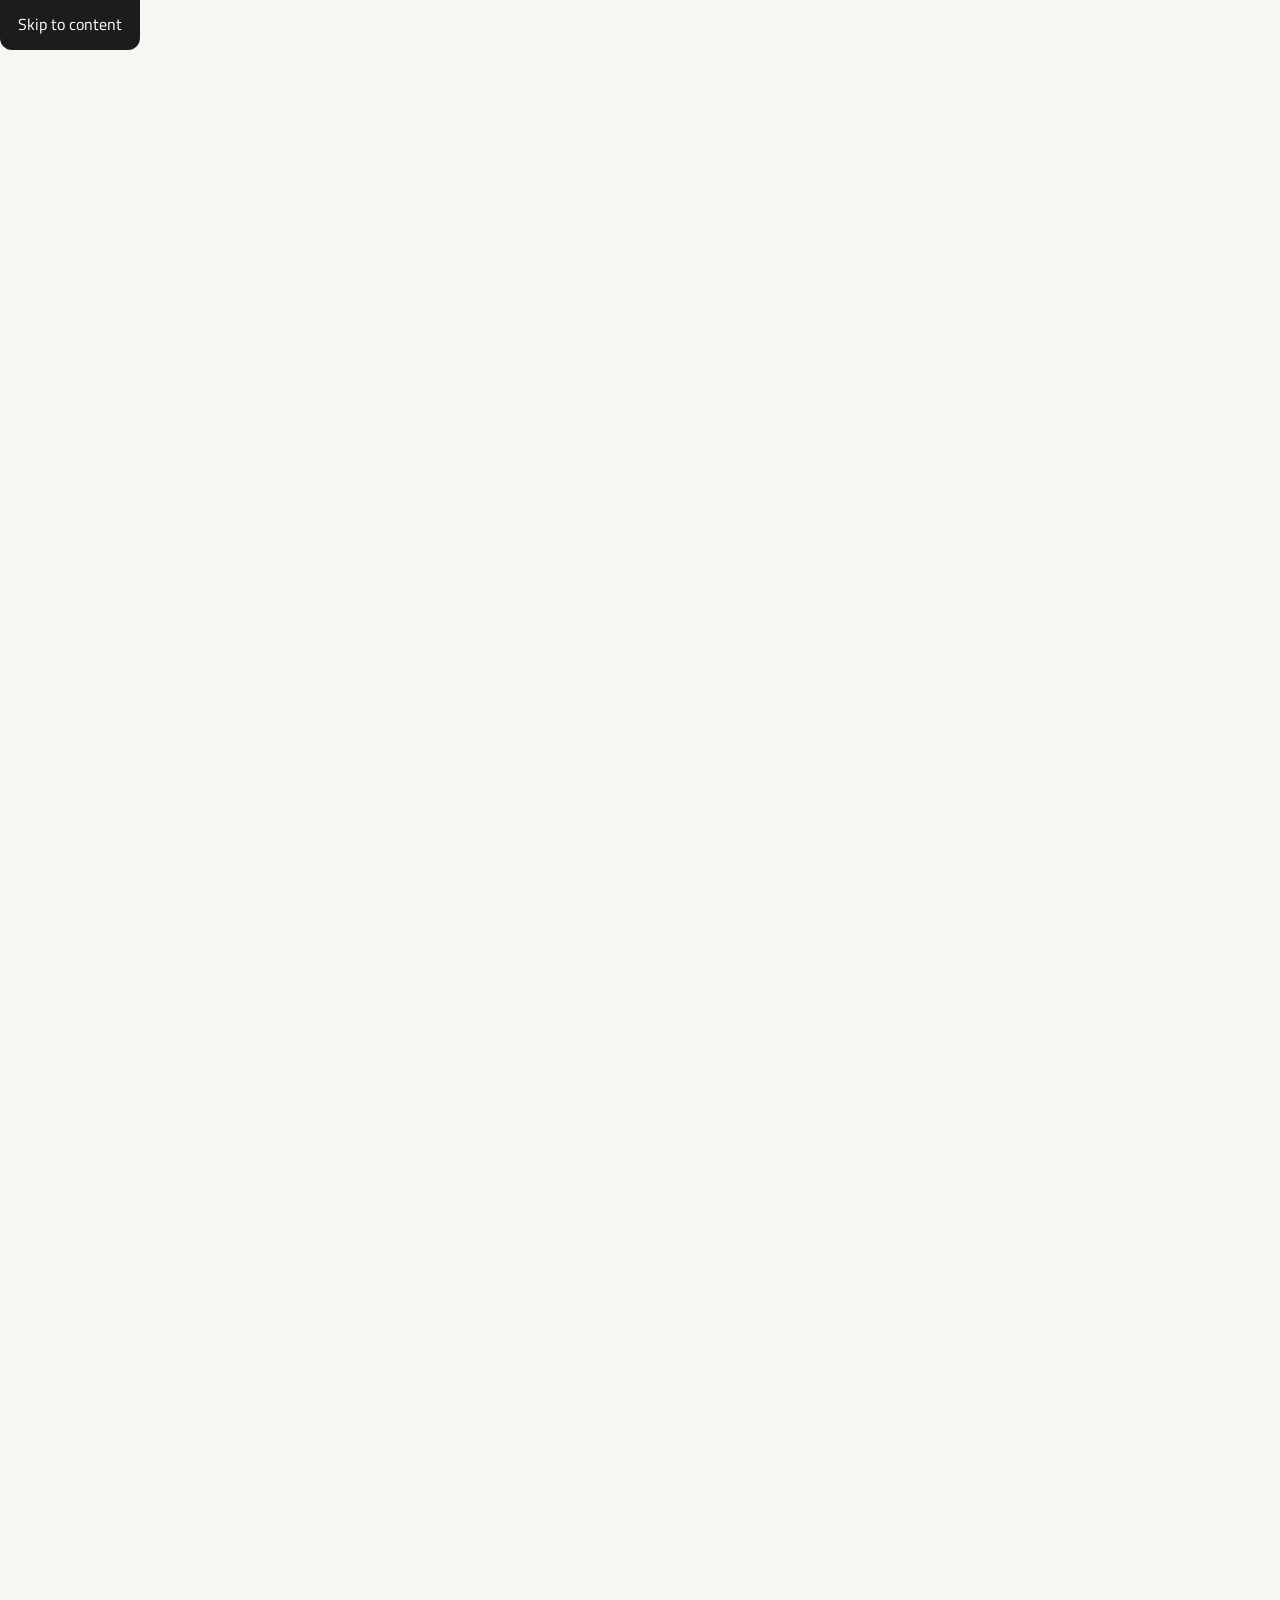
<file: index.html>
<!DOCTYPE html>
<html lang="ar" dir="rtl">
<head>
<meta charset="UTF-8">
<meta name="viewport" content="width=device-width, initial-scale=1.0">
<title>د. عبدالرحمن محب | عيادة أسنان فاخرة | Dr. Abdurahman Moheb</title>
<meta name="description" content="عيادة أسنان فاخرة للدكتور عبدالرحمن محب - تجميل وترميم وجراحة الفم - فرع الدقي  - خدمة طوارئ 24 ساعة">
<meta name="keywords" content="Dentist Egypt, Cosmetic Dentist Egypt, Dental Clinic Egypt, Dentist Dokki, Dentist Bella, Dentist Kafr El Sheikh, Smile Design Egypt, Dental Implants Egypt, Emergency Dentist Egypt, 24 Hour Dental Clinic, Hollywood Smile Egypt, Root Canal Egypt">
<link rel="preconnect" href="https://fonts.googleapis.com">
<link href="https://fonts.googleapis.com/css2?family=Cairo:wght@300;400;600;700;900&family=IBM+Plex+Sans+Arabic:wght@300;400;600;700&family=Playfair+Display:ital,wght@0,400;0,600;0,700;1,400&family=Poppins:wght@300;400;500;600;700&display=swap" rel="stylesheet">
<link rel="stylesheet" href="assets/css/style.css">
<link rel="stylesheet" href="assets/css/responsive.css">
<link rel="stylesheet" href="assets/css/animations.css">
</head>
<body>
<a class="skip-link" href="#main-content">Skip to content</a>

<div id="loader">
  <div class="loader-logo"> Dr. Abdurahman Moheb </div>
  <div class="loader-tag" data-ar="رعاية تستحق الثقة" data-en="Care You Can Trust... Smile You Deserve.">رعاية تستحق الثقة</div>
</div>

<nav class="navbar" id="navbar">
  <a href="index.html" class="brand">Dr. Abdurahman <span>Moheb</span></a>
  <div class="nav-links">
    <a href="index.html" class="active" data-ar="الرئيسية" data-en="Home">الرئيسية</a>
    <a href="about.html" data-ar="عن الدكتور" data-en="About">عن الدكتور</a>
    <a href="services.html" data-ar="الخدمات" data-en="Services">الخدمات</a>
    <a href="before-after.html" data-ar="قبل وبعد" data-en="Before & After">قبل وبعد</a>
    <a href="gallery.html" data-ar="المعرض" data-en="Gallery">المعرض</a>
    <a href="locations.html" data-ar="الفروع" data-en="Branches">الفروع</a>
    <a href="contact.html" data-ar="تواصل معنا" data-en="Contact">تواصل معنا</a>
    <button class="lang-switch">EN</button>
  </div>
  <button class="burger" aria-label="Open navigation" aria-expanded="false">☰</button>
</nav>

<div class="mobile-menu" aria-hidden="true">
  <div class="mobile-menu-panel">
    <button class="mobile-close" aria-label="Close navigation">&times;</button>
    <a href="index.html" data-ar="الرئيسية" data-en="Home">الرئيسية</a>
    <a href="about.html" data-ar="عن الدكتور" data-en="About">عن الدكتور</a>
    <a href="services.html" data-ar="الخدمات" data-en="Services">الخدمات</a>
    <a href="before-after.html" data-ar="قبل وبعد" data-en="Before & After">قبل وبعد</a>
    <a href="gallery.html" data-ar="المعرض" data-en="Gallery">المعرض</a>
    <a href="locations.html" data-ar="الفروع" data-en="Branches">الفروع</a>
    <a href="contact.html" data-ar="تواصل معنا" data-en="Contact">تواصل معنا</a>
    <a href="https://www.instagram.com/dr.abdurahmanmoheb.dental?igsh=MXhvdmtmcGkwdXVnag==" target="_blank" rel="noopener noreferrer" data-ar="إنستجرام" data-en="Instagram">Instagram</a>
  </div>
</div>

<section class="hero" id="main-content">
  <div class="hero-content">
    <div class="eyebrow" data-ar="عيادة أسنان فاخرة" data-en="Luxury Dental Clinic">عيادة أسنان فاخرة</div>
    <h1 data-ar="ابتسامتك تبدأ هنا" data-en="Your Smile Begins Here">ابتسامتك تبدأ هنا</h1>
    <div class="hero-tags">
      <span data-ar="رعاية فاخرة" data-en="Premium Dental Care">رعاية فاخرة</span>
      <span data-ar="خدمة 24 ساعة" data-en="24 Hour Service">خدمة 24 ساعة</span>
      <span data-ar="تميز تجميلي" data-en="Cosmetic Excellence">تميز تجميلي</span>
    </div>
    <div class="hero-buttons">
      <a href="contact.html#booking" class="btn btn-gold" data-ar="احجز موعد" data-en="Book Appointment">احجز موعد</a>
      <a href="https://wa.me/201035120194" target="_blank" class="btn btn-wa" data-ar="احجز عبر واتساب" data-en="Book via WhatsApp">احجز عبر واتساب</a>
      <a href="tel:+201035120194" class="btn btn-outline" data-ar="اتصل الآن" data-en="Call Now">اتصل الآن</a>
      <a href="before-after.html" class="btn btn-outline" data-ar="شاهد قبل وبعد" data-en="View Before & After">شاهد قبل وبعد</a>
    </div>
  </div>
</section>

<section class="section" id="about">
  <div class="container about-grid">
    <div class="reveal-left">
      <div class="about-photo">
          <img src="assets/images/doctor/doctor.jpg" alt="Dr. Abdurahman Moheb" onerror="this.remove()">
        </div>
    </div>
    <div class="reveal-right">
      <div class="eyebrow" data-ar="عن الدكتور" data-en="About the Doctor">عن الدكتور</div>
      <h2 class="heading-xl" data-ar="د. عبدالرحمن محب" data-en="Dr. Abdurahman Moheb">د. عبدالرحمن محب</h2>
      <p class="section-sub"
       data-ar="خريج جامعة مصر للعلوم والتكنولوجيا (MUST)، وحاصل على زمالة جامعة جنوا الإيطالية في زراعة الأسنان."
       data-en="A graduate of Misr University for Science and Technology (MUST), holding a Fellowship in Dental Implantology from the University of Genoa, Italy.">
        خريج جامعة مصر للعلوم والتكنولوجيا (MUST)، وحاصل على زمالة جامعة جنوا الإيطالية في زراعة الأسنان.
     </p>
      <div class="badges">
        <span class="badge" data-ar=" زمالة زراعة الأسنان" data-en="Dental Implant Fellowship">زمالة زراعة الأسنان</span>
        <span class="badge" data-ar="خبرة +10 سنوات" data-en="10+ Years Experience">خبرة +10 سنوات</span>
        <span class="badge" data-ar="تصميم ابتسامة طبيعية" data-en="Natural Smile Design">تصميم ابتسامة طبيعية</span>
      </div>
      <a href="about.html" class="btn btn-gold" style="margin-top:30px" data-ar="اقرأ المزيد" data-en="Read More">اقرأ المزيد</a>
    </div>
  </div>
</section>

<section class="section section-alt">
  <div class="container">
    <div class="section-head reveal">
      <div class="eyebrow" data-ar="لماذا تختار د. عبدالرحمن محب" data-en="Why Choose Dr. Abdurahman Moheb">لماذا تختار د. عبدالرحمن محب</div>
      <h2 class="heading-xl" data-ar="تجربة رعاية استثنائية" data-en="An Exceptional Care Experience">تجربة رعاية استثنائية</h2>
    </div>
    <div class="grid-4">
      <div class="card reveal"><div class="icon-circle"><svg viewBox="0 0 24 24"><path d="M12 3l2.8 5.7 6.2.9-4.5 4.4 1.1 6.2L12 17.8 6.4 20.2l1.1-6.2L3 9.6l6.2-.9L12 3Z"/></svg></div><h3 data-ar="خبرة عالية" data-en="Highly Experienced">خبرة عالية</h3></div>
      <div class="card reveal"><div class="icon-circle"><svg viewBox="0 0 24 24"><path d="M12 4a6 6 0 0 1 6 6c0 3.8-4 8-4 8S6 13.8 6 10a6 6 0 0 1 6-6Z"/><path d="M12 9.5v2.8"/></svg></div><h3 data-ar="طب أسنان بلا ألم" data-en="Pain-Free Dentistry">طب أسنان بلا ألم</h3></div>
      <div class="card reveal"><div class="icon-circle"><svg viewBox="0 0 24 24"><path d="M4 5h16"/><path d="M7 5v10a2 2 0 0 0 2 2h6a2 2 0 0 0 2-2V5"/><path d="M10 19v2"/><path d="M14 19v2"/></svg></div><h3 data-ar="تشخيص رقمي" data-en="Digital Diagnosis">تشخيص رقمي</h3></div>
      <div class="card reveal"><div class="icon-circle"><svg viewBox="0 0 24 24"><path d="M4 7h16"/><path d="M6 7v8a2 2 0 0 0 2 2h8a2 2 0 0 0 2-2V7"/><path d="M8 11h8"/></svg></div><h3 data-ar="أحدث التقنيات" data-en="Latest Technology">أحدث التقنيات</h3></div>
    </div>
  </div>
</section>

<section class="section">
  <div class="container">
    <div class="emergency reveal">
      <div class="emergency-inner">
        <div class="emergency-badge"><svg viewBox="0 0 24 24"><circle cx="12" cy="12" r="6"/></svg> <span data-ar="خدمة طوارئ 24 ساعة" data-en="24/7 Emergency Service">خدمة طوارئ 24 ساعة</span></div>
        <h2 data-ar="متاحون على مدار الساعة" data-en="Open 24 Hours">مفتوحون على مدار الساعة</h2>
        <p data-ar="نرحب بحالات الطوارئ السنية في أي وقت من اليوم أو الليلة، لأن ابتسامتك لا تنتظر."
           data-en="Emergency dental cases are welcomed any time, day or night — because your smile shouldn't have to wait.">
           نرحب بحالات الطوارئ السنية في أي وقت من اليوم أو الليلة، لأن ابتسامتك لا تنتظر.</p>
      </div>
      <a href="tel:+201035120194" class="btn btn-gold" data-ar="اتصل الآن للطوارئ" data-en="Call Emergency Line">اتصل الآن للطوارئ</a>
    </div>
  </div>
</section>

<section class="section section-alt">
  <div class="container">
    <div class="section-head reveal">
      <div class="eyebrow" data-ar="خدماتنا" data-en="Our Services">خدماتنا</div>
      <h2 class="heading-xl" data-ar="رحلة كاملة نحو ابتسامة مثالية" data-en="A Complete Journey to a Perfect Smile">رحلة كاملة نحو ابتسامة مثالية</h2>
    </div>
    <div class="grid-3">
      <div class="card reveal">
        <div class="icon-circle"><svg viewBox="0 0 24 24"><path d="M5 9h14"/><path d="M7 9v8a2 2 0 0 0 2 2h6a2 2 0 0 0 2-2V9"/><path d="M9 11h6"/><path d="M10 15h4"/></svg></div>
        <h3 data-ar="تصميم الابتسامة" data-en="Smile Design">تصميم الابتسامة</h3>
        <p data-ar="ابتسامة مصممة خصيصًا تناسب ملامح وجهك." data-en="A smile custom-designed to fit your unique features.">ابتسامة مصممة خصيصًا تناسب ملامح وجهك.</p>
        <a href="services.html" class="btn btn-outline btn-sm" style="margin-top:16px" data-ar="اعرف المزيد" data-en="Learn More">اعرف المزيد</a>
      </div>
      <div class="card reveal">
        <div class="icon-circle"><svg viewBox="0 0 24 24"><path d="M4 8c0-1 1-2 2-2h12c1 0 2 1 2 2v8c0 1-1 2-2 2H6c-1 0-2-1-2-2Z"/><path d="M8 12h8"/></svg></div>
        <h3 data-ar="ابتسامة هوليوود" data-en="Hollywood Smile">ابتسامة هوليوود</h3>
        <p data-ar="ابتسامة مشرقة ومثالية بلمسة نجوم السينما." data-en="A bright, flawless smile with a Hollywood touch.">ابتسامة مشرقة ومثالية بلمسة نجوم السينما.</p>
        <a href="services.html" class="btn btn-outline btn-sm" style="margin-top:16px" data-ar="اعرف المزيد" data-en="Learn More">اعرف المزيد</a>
      </div>
      <div class="card reveal">
        <div class="icon-circle"><svg viewBox="0 0 24 24"><path d="M7 8h10"/><path d="M7 12h10"/><path d="M9 8v8a2 2 0 0 0 2 2h2a2 2 0 0 0 2-2V8"/></svg></div>
        <h3 data-ar="زراعة الأسنان" data-en="Dental Implants">زراعة الأسنان</h3>
        <p data-ar="زراعة دقيقة بأحدث التقنيات العالمية." data-en="Precision implants using the latest global techniques.">زراعة دقيقة بأحدث التقنيات العالمية.</p>
        <a href="services.html" class="btn btn-outline btn-sm" style="margin-top:16px" data-ar="اعرف المزيد" data-en="Learn More">اعرف المزيد</a>
      </div>
    </div>
    <div class="center reveal" style="margin-top:40px">
      <a href="services.html" class="btn btn-gold" data-ar="عرض كل الخدمات" data-en="View All Services">عرض كل الخدمات</a>
    </div>
  </div>
</section>

<section class="section section-dark" id="stats">
  <div class="container">
    <div class="stats-wrap reveal">
      <div class="stat"><div class="num">+5000</div><div class="label" data-ar="مريض سعيد" data-en="Happy Patients">مريض سعيد</div></div>
      <div class="stat"><div class="num">+10</div><div class="label" data-ar="سنوات خبرة" data-en="Years Experience">سنوات خبرة</div></div>
      <div class="stat"><div class="num">24/7</div><div class="label" data-ar="خدمة طوارئ" data-en="Emergency Service">خدمة طوارئ</div></div>
      <div class="stat"><div class="num">&#9733;&#9733;&#9733;&#9733;&#9733;</div><div class="label" data-ar="رضا المرضى" data-en="Patient Satisfaction">رضا المرضى</div></div>
      <div class="stat"><div class="num">100%</div><div class="label" data-ar="أحدث التقنيات" data-en="Latest Technology">أحدث التقنيات</div></div>
    </div>
  </div>
</section>

<section class="section">
  <div class="container">
    <div class="section-head reveal">
      <div class="eyebrow" data-ar="آراء المرضى" data-en="Patient Reviews">آراء المرضى</div>
      <h2 class="heading-xl" data-ar="ثقة حقيقية من مرضانا" data-en="Real Trust From Our Patients">ثقة حقيقية من مرضانا</h2>
    </div>
    <div class="review-track reveal">
      <div class="review-card">
        <div class="stars">★★★★★</div>
        <p data-ar="تجربة استثنائية، احترافية عالية وراحة تامة أثناء العلاج." data-en="An exceptional experience — high professionalism and total comfort throughout treatment.">تجربة استثنائية، احترافية عالية وراحة تامة أثناء العلاج.</p>
        <strong data-ar="أحمد م." data-en="Ahmed M.">أحمد م.</strong>
      </div>
      <div class="review-card">
        <div class="stars">★★★★★</div>
        <p data-ar="نتائج طبيعية ومذهلة، ابتسامتي تغيرت تمامًا." data-en="Natural, stunning results — my smile has completely changed.">نتائج طبيعية ومذهلة، ابتسامتي تغيرت تمامًا.</p>
        <strong data-ar="سارة ع." data-en="Sarah A.">سارة ع.</strong>
      </div>
      <div class="review-card">
        <div class="stars">★★★★★</div>
        <p data-ar="استجابة سريعة في حالة طارئة وفريق متعاون جدًا." data-en="Fast response for an emergency case and a very cooperative team.">استجابة سريعة في حالة طارئة وفريق متعاون جدًا.</p>
        <strong data-ar="محمد ح." data-en="Mohamed H.">محمد ح.</strong>
      </div>
    </div>
  </div>
</section>

<section class="section section-alt">
  <div class="container center reveal">
    <h2 class="heading-xl" data-ar="ابدأ رحلة ابتسامتك اليوم" data-en="Start Your Smile Journey Today">ابدأ رحلة ابتسامتك اليوم</h2>
    <p class="section-sub" style="margin:0 auto 30px" data-ar="احجز استشارتك الآن واستمتع بتجربة رعاية أسنان لا تُنسى." data-en="Book your consultation now and enjoy an unforgettable dental care experience.">احجز استشارتك الآن واستمتع بتجربة رعاية أسنان لا تُنسى.</p>
    <a href="contact.html#booking" class="btn btn-gold" data-ar="احجز موعدك الآن" data-en="Reserve Your Appointment">احجز موعدك الآن</a>
  </div>
</section>

<footer>
  <div class="container">
    <div class="footer-grid">
      <div class="footer-about">
        <div class="brand" style="color:#fff">Dr. Abdurahman <span>Moheb</span></div>
        <p data-ar="عيادة أسنان فاخرة تجمع بين الدقة الطبية والتجربة الفندقية الاستثنائية." data-en="A luxury dental clinic combining medical precision with an exceptional hospitality experience.">عيادة أسنان فاخرة تجمع بين الدقة الطبية والتجربة الفندقية الاستثنائية.</p>
      </div>
      <div>
        <h4 data-ar="روابط سريعة" data-en="Quick Links">روابط سريعة</h4>
        <a href="about.html" data-ar="عن الدكتور" data-en="About">عن الدكتور</a>
        <a href="services.html" data-ar="الخدمات" data-en="Services">الخدمات</a>
        <a href="contact.html#booking" data-ar="احجز الآن" data-en="Book Now">احجز الآن</a>
      </div>
      <div>
        <h4 data-ar="الفروع" data-en="Branches">الفروع</h4>
        <a href="locations.html" data-ar="الدقي - القاهرة" data-en="Dokki - Cairo">الدقي - القاهرة</a>
      </div>
      <div>
        <h4 data-ar="تواصل معنا" data-en="Contact">تواصل معنا</h4>
        <a href="https://wa.me/201035120194" target="_blank" data-ar="واتساب" data-en="WhatsApp">واتساب</a>
        <a href="tel:+201035120194" data-ar="اتصل بنا" data-en="Call Us">اتصل بنا</a>
        <a href="https://www.instagram.com/dr.abdurahmanmoheb.dental?igsh=MXhvdmtmcGkwdXVnag==" target="_blank" rel="noopener noreferrer" data-ar="إنستجرام" data-en="Instagram">إنستجرام</a>
      </div>
    </div>
    <div class="footer-bottom" data-ar="© 2026 د. عبدالرحمن محب — جميع الحقوق محفوظة" data-en="© 2026 Dr. Abdurahman Moheb — All Rights Reserved">© 2026 د. عبدالرحمن محب — جميع الحقوق محفوظة</div>
  </div>
</footer>

<div class="floating">
  <a href="https://wa.me/201035120194" target="_blank" class="fab fab-wa" title="WhatsApp" aria-label="WhatsApp"><svg viewBox="0 0 448 512" xmlns="http://www.w3.org/2000/svg"><path fill="currentColor" d="M380.9 97.1C339 55.1 287.7 32 233.4 32 110.8 32 11.6 131.2 11.6 253.8c0 44.7 11.6 88.8 33.7 127.8L0 480l100.5-29.5c37.3 20.5 79.8 31.1 123.2 31.1h0c122.6 0 221.8-99.2 221.8-221.8 0-54.4-21.3-105.7-60.6-144.6zM233.4 432.6h0c-38.5 0-76.3-10.3-109.4-29.7l-7.8-4.6-59.7 17.5 16-58.2-5-8.1C38.1 308.3 26 281.4 26 253.8 26 143.4 123.6 45.8 233.4 45.8c62.6 0 121.4 24.4 165.6 68.6 44.3 44.3 68.7 103 68.7 165.6 0 109.8-97.6 207.4-207.4 207.4zm99.6-138.7c-5.4-2.7-31.9-15.8-36.8-17.6-4.9-1.8-8.5-2.7-12.1 2.7-3.6 5.4-13.9 17.6-17 21.2-3.1 3.7-6.3 4.2-11.7 1.4-31.9-15.9-52.7-28.6-73.8-64-5.6-9.7 5.6-9 16.3-29.8 1.8-3.7.9-6.9-.5-9.6-1.4-2.7-12.1-29.1-16.6-39.9-4.4-10.4-8.9-9-12.1-9.2-3.1-.2-6.7-.2-10.2-.2-3.4 0-9.1 1.3-13.8 6.5-4.7 5.2-18 17.6-18 42.9 0 25.2 18.4 49.6 20.9 53.1 2.7 3.5 36.1 55.1 87.5 77.3 12.2 5.3 21.7 8.5 29.1 10.9 12.2 4 23.3 3.4 32.1 2.1 9.8-1.3 31.9-13 36.4-25.6 4.5-12.6 4.5-23.4 3.1-25.6-1.4-2.1-5.2-3.3-10.6-5.9z"/></svg></a>
  <a href="https://www.instagram.com/dr.abdurahmanmoheb.dental?igsh=MXhvdmtmcGkwdXVnag==" target="_blank" rel="noopener noreferrer" class="fab fab-ig" title="Instagram" aria-label="Instagram"><svg viewBox="0 0 24 24"><path d="M7 3h10a4 4 0 0 1 4 4v10a4 4 0 0 1-4 4H7a4 4 0 0 1-4-4V7a4 4 0 0 1 4-4Zm5 4.5A4.5 4.5 0 1 0 16.5 12 4.5 4.5 0 0 0 12 7.5Zm6.2-1.3a1.2 1.2 0 1 0 1.2 1.2 1.2 1.2 0 0 0-1.2-1.2Z"/></svg></a>
  <a href="tel:+201035120194" class="fab fab-call" title="Call" aria-label="Call"><svg viewBox="0 0 24 24"><path d="M5.6 4.4a1 1 0 0 1 1-.9h2.4a1 1 0 0 1 .9 1.1l-.4 2.4a1 1 0 0 1-.6.8l-1.5.8a11.5 11.5 0 0 0 5.7 5.7l.8-1.5a1 1 0 0 1 .8-.6l2.4-.4a1 1 0 0 1 1.1.9v2.4a1 1 0 0 1-.9 1h-.1A16.6 16.6 0 0 1 4 4.7Z"/></svg></a>
  <a href="contact.html#booking" class="fab fab-book" title="Book" aria-label="Book"><svg viewBox="0 0 24 24"><path d="M7 4h10a2 2 0 0 1 2 2v12a2 2 0 0 1-2 2H7a2 2 0 0 1-2-2V6a2 2 0 0 1 2-2Z"/><path d="M8 8h8"/><path d="M8 12h8"/><path d="M8 16h5"/></svg></a>
  <button class="fab fab-top" id="toTop" title="Top" aria-label="Back to top"><svg viewBox="0 0 24 24"><path d="m6 14 6-6 6 6"/></svg></button>
</div>

<script src="assets/js/language.js"></script>
<script src="assets/js/animations.js"></script>
<script src="assets/js/app.js"></script>
<script src="assets/js/booking.js"></script>
</body>
</html>
</file>
<file: assets/css/style.css>
/* ==========================================================================
   Dr. Abdurahman Moheb — Luxury Dental Clinic
   Main Stylesheet
   ========================================================================== */

:root {
  --color-ivory: #F8F6F2;
  --color-gold: #D4AF37;
  --color-champagne: #E6D2A2;
  --color-charcoal: #1C1C1C;
  --color-gray: #F4F4F4;
  --color-white: #FFFFFF;
  --color-gold-glow: #C9A227;
  --color-muted: #666666;
  --color-border: rgba(212, 175, 55, 0.24);

  --font-ar: 'Cairo', 'IBM Plex Sans Arabic', sans-serif;
  --font-en-heading: 'Playfair Display', serif;
  --font-en-body: 'Poppins', sans-serif;

  --radius-sm: 14px;
  --radius-md: 22px;
  --radius-lg: 32px;
  --radius-pill: 100px;

  --shadow-sm: 0 10px 30px rgba(28, 28, 28, 0.06);
  --shadow-md: 0 20px 50px rgba(28, 28, 28, 0.10);
  --shadow-gold: 0 12px 30px rgba(212, 175, 55, 0.35);

  --transition-base: all 0.35s cubic-bezier(0.2, 0.9, 0.3, 1);
  --transition-slow: all 0.6s cubic-bezier(0.2, 0.9, 0.2, 1);
  --space-xs: 8px;
  --space-sm: 12px;
  --space-md: 20px;
  --space-lg: 32px;
  --space-xl: 48px;
}

/* ---------- Reset ---------- */
* {
  margin: 0;
  padding: 0;
  box-sizing: border-box;
}

html {
  scroll-behavior: smooth;
  -webkit-text-size-adjust: 100%;
}

html[dir="ltr"] body {
  font-family: var(--font-en-body);
}

body {
  background: var(--color-ivory);
  color: var(--color-charcoal);
  font-family: var(--font-ar);
  overflow-x: hidden;
  line-height: 1.6;
  text-rendering: optimizeLegibility;
  -webkit-font-smoothing: antialiased;
}

body.menu-open {
  overflow: hidden;
}

img {
  max-width: 100%;
  display: block;
}

a {
  text-decoration: none;
  color: inherit;
}

ul {
  list-style: none;
}

button {
  font-family: inherit;
  cursor: pointer;
}

a:hover,
button:hover {
  transition: var(--transition-base);
}

a:focus-visible,
button:focus-visible,
input:focus-visible,
select:focus-visible,
textarea:focus-visible {
  outline: none;
  box-shadow: 0 0 0 3px rgba(212, 175, 55, 0.24);
  border-radius: 10px;
}

.skip-link {
  position: absolute;
  left: -9999px;
  top: 0;
  z-index: 10000;
  background: var(--color-charcoal);
  color: var(--color-white);
  padding: 12px 18px;
  border-radius: 0 0 12px 12px;
}

.skip-link:focus {
  left: 20px;
}

.visually-hidden {
  position: absolute;
  width: 1px;
  height: 1px;
  padding: 0;
  margin: -1px;
  overflow: hidden;
  clip: rect(0, 0, 0, 0);
  white-space: nowrap;
  border: 0;
}

h1, h2, h3, h4 {
  font-family: var(--font-ar);
  font-weight: 700;
  line-height: 1.25;
}

html[dir="ltr"] h1,
html[dir="ltr"] h2,
html[dir="ltr"] h3,
html[dir="ltr"] h4 {
  font-family: var(--font-en-heading);
}

/* ---------- Layout Helpers ---------- */
.container {
  max-width: 1200px;
  margin: 0 auto;
  padding: 0 24px;
}

.section {
  padding: 110px 0;
  position: relative;
}

.section-alt {
  background: var(--color-gray);
}

.section-dark {
  background: var(--color-charcoal);
  color: #fff;
}

.center {
  text-align: center;
}

.gold-text {
  color: var(--color-gold);
}

.section-head {
  max-width: 640px;
  margin: 0 auto 56px;
  text-align: center;
}

.eyebrow {
  display: inline-block;
  letter-spacing: 3px;
  font-size: 13px;
  color: var(--color-gold-glow);
  text-transform: uppercase;
  margin-bottom: 16px;
  font-weight: 600;
}

.heading-xl {
  font-size: clamp(30px, 5vw, 52px);
  margin-bottom: 18px;
}

.section-sub {
  color: var(--color-muted);
  font-size: 16px;
  line-height: 1.9;
  max-width: 720px;
}

/* ---------- Glass Panels ---------- */
.glass {
  background: rgba(255, 255, 255, 0.55);
  backdrop-filter: blur(18px);
  -webkit-backdrop-filter: blur(18px);
  border: 1px solid rgba(212, 175, 55, 0.25);
  border-radius: var(--radius-md);
  box-shadow: var(--shadow-md);
}

/* ---------- Buttons ---------- */
.btn {
  display: inline-flex;
  align-items: center;
  justify-content: center;
  gap: 10px;
  padding: 16px 34px;
  border-radius: var(--radius-pill);
  font-weight: 700;
  font-size: 15px;
  border: none;
  transition: var(--transition-base);
  min-height: 48px;
  line-height: 1.2;
}

.btn:active {
  transform: translateY(1px) scale(0.99);
}

.btn-sm {
  padding: 10px 22px;
  font-size: 13px;
}

.btn-gold {
  background: linear-gradient(135deg, var(--color-champagne), var(--color-gold), var(--color-gold-glow));
  color: #2b2200;
  box-shadow: var(--shadow-gold);
}

.btn-gold:hover {
  transform: translateY(-3px);
  box-shadow: 0 16px 40px rgba(212, 175, 55, 0.5);
}

.btn-outline {
  background: transparent;
  border: 1.5px solid var(--color-gold);
  color: var(--color-charcoal);
}

.btn-outline:hover {
  background: rgba(212, 175, 55, 0.1);
  transform: translateY(-3px);
}

.btn-wa {
  background: #25D366;
  color: #fff;
}

.btn-wa:hover {
  transform: translateY(-3px);
  box-shadow: 0 12px 28px rgba(37, 211, 102, 0.4);
}

.btn-block {
  width: 100%;
  justify-content: center;
}

/* ---------- Navigation ---------- */
.navbar {
  position: fixed;
  top: 0;
  left: 0;
  right: 0;
  z-index: 900;
  display: flex;
  align-items: center;
  justify-content: space-between;
  padding: 16px 24px;
  transition: var(--transition-base);
}

.navbar.scrolled {
  background: rgba(248, 246, 242, 0.9);
  backdrop-filter: blur(14px);
  box-shadow: 0 4px 20px rgba(0, 0, 0, 0.05);
}

.brand {
  font-family: var(--font-en-heading);
  font-weight: 700;
  font-size: 20px;
  color: var(--color-charcoal);
  display: flex;
  align-items: center;
  gap: 10px;
}

.brand span {
  color: var(--color-gold);
}

.brand img {
  height: 34px;
  width: auto;
}

.nav-links {
  display: flex;
  gap: 26px;
  align-items: center;
}

.nav-links a {
  font-size: 14px;
  font-weight: 600;
  position: relative;
}

.nav-links a::after {
  content: '';
  position: absolute;
  bottom: -4px;
  left: 0;
  width: 0;
  height: 2px;
  background: var(--color-gold);
  transition: width 0.3s ease;
}

.nav-links a:hover::after,
.nav-links a.active::after {
  width: 100%;
}

.lang-switch {
  border: 1px solid var(--color-gold);
  padding: 8px 18px;
  border-radius: var(--radius-pill);
  background: transparent;
  font-weight: 700;
  font-size: 13px;
  color: var(--color-charcoal);
  min-height: 44px;
}

.burger {
  display: none;
  width: 48px;
  height: 48px;
  border-radius: 50%;
  align-items: center;
  justify-content: center;
  font-size: 24px;
  background: rgba(255,255,255,0.8);
  border: 1px solid rgba(212, 175, 55, 0.2);
  color: var(--color-charcoal);
}

.mobile-menu {
  position: fixed;
  inset: 0;
  z-index: 950;
  background: rgba(28, 28, 28, 0.56);
  backdrop-filter: blur(8px);
  opacity: 0;
  visibility: hidden;
  pointer-events: none;
  transition: opacity 0.25s ease;
}

.mobile-menu.open {
  opacity: 1;
  visibility: visible;
  pointer-events: auto;
}

.mobile-menu-panel {
  position: absolute;
  inset: 16px 16px auto auto;
  width: min(88vw, 360px);
  background: var(--color-ivory);
  border-radius: 24px;
  padding: 32px 24px 24px;
  box-shadow: var(--shadow-md);
  display: flex;
  flex-direction: column;
  gap: 18px;
  transform: translateY(-10px);
  transition: transform 0.25s ease;
}

.mobile-menu.open .mobile-menu-panel {
  transform: translateY(0);
}

.mobile-menu-panel a {
  font-size: 18px;
  font-weight: 700;
  padding: 10px 0;
}

.mobile-close {
  position: absolute;
  top: 14px;
  right: 14px;
  width: 40px;
  height: 40px;
  border-radius: 50%;
  font-size: 24px;
  background: none;
  border: none;
}

/* ---------- Loader ---------- */
#loader {
  position: fixed;
  inset: 0;
  z-index: 9999;
  background: var(--color-charcoal);
  display: flex;
  flex-direction: column;
  align-items: center;
  justify-content: center;
  transition: opacity 1s ease, visibility 1s ease;
}

#loader.hide {
  opacity: 0;
  visibility: hidden;
  pointer-events: none;
}

#loader .loader-logo {
  font-family: var(--font-en-heading);
  font-size: 34px;
  color: var(--color-gold);
  letter-spacing: 2px;
  text-shadow: 0 0 30px rgba(212, 175, 55, 0.7);
  opacity: 0;

    width: 100%;
    text-align: center;
    line-height: 1.2;
}

#loader .loader-tag {
  margin-top: 16px;
  color: #ddd;
  font-size: 14px;
  letter-spacing: 1px;
  opacity: 0;
  text-align: center;
  line-height: 1.8;
}

.particle {
  position: absolute;
  background: var(--color-gold);
  border-radius: 50%;
  opacity: 0.5;
}

/* ---------- Hero ---------- */
.hero {
  /* viewport fallbacks: normal, small/large svh/dvh and Safari fill-available */
  min-height: 100vh;
  min-height: 100svh;
  min-height: 100dvh;
  height: -webkit-fill-available;
  height: 100vh;
  display: flex;
  align-items: center;
  justify-content: center;
  position: relative;
  background: linear-gradient(90deg, rgba(13,33,55,0.86) 0%, rgba(13,33,55,0.6) 30%, rgba(13,33,55,0.25) 50%, transparent 70%), url("../images/hero/hero-clinic-branding.jpg") left center/cover no-repeat, radial-gradient(ellipse at top, rgba(212, 175, 55, 0.15), transparent 60%), linear-gradient(160deg, #fff 0%, var(--color-ivory) 60%);
  overflow: hidden;
  text-align: center;
  will-change: transform, opacity;
}

.hero::before,
.hero::after {
  content: '';
  position: absolute;
  border-radius: 50%;
}

.hero::before {
  width: 600px;
  height: 600px;
  background: radial-gradient(circle, rgba(212, 175, 55, 0.25), transparent 70%);
  top: -150px;
  right: -150px;
  will-change: transform, opacity;
  transform: translateZ(0);
  -webkit-transform: translateZ(0);
}

.hero::after {
  width: 500px;
  height: 500px;
  background: radial-gradient(circle, rgba(230, 210, 162, 0.3), transparent 70%);
  bottom: -150px;
  left: -150px;
  will-change: transform, opacity;
  transform: translateZ(0);
  -webkit-transform: translateZ(0);
}

.hero-content {
  position: relative;
  z-index: 3;
  max-width: 920px;
  padding: 120px 24px 80px;
  color: #ffffff;
  text-shadow: 0 2px 8px rgba(0,0,0,0.4);
  text-align: left;
  margin-inline-start: 8vw;
  -webkit-font-smoothing: antialiased;
}

/* hero-figure removed (doctor image moved into about-photo) */

.hero h1 {
  font-size: clamp(2.8rem, 5.5vw, 3.5rem);
  line-height: 1.15;
  letter-spacing: -1px;
  margin-bottom: 18px;
}

.hero-tags {
  font-size: 16px;
  color: #444;
  margin-bottom: 36px;
  display: flex;
  gap: 18px;
  justify-content: center;
  flex-wrap: wrap;
}

.hero-tags span {
  padding: 6px 16px;
  border: 1px solid var(--color-gold);
  border-radius: var(--radius-pill);
  font-size: 13px;
  font-weight: 600;
}

.hero-buttons {
  display: flex;
  gap: 16px;
  justify-content: center;
  flex-wrap: wrap;
}

/* ---------- Page Header (inner pages) ---------- */
.page-header {
  padding: 180px 0 90px;
  text-align: center;
  background: linear-gradient(90deg, rgba(13,33,55,0.86) 0%, rgba(13,33,55,0.5) 40%, transparent 70%), url("../images/hero/hero-clinic-branding.jpg") left center/cover no-repeat, radial-gradient(ellipse at top, rgba(212, 175, 55, 0.12), transparent 60%);
  color: #ffffff;
}

/* ---------- About / Doctor ---------- */
.about-grid {
  display: grid;
  grid-template-columns: 1fr 1fr;
  gap: 60px;
  align-items: center;
}

.about-photo {
  aspect-ratio: 4 / 5;
  border-radius: var(--radius-lg);
  overflow: hidden;
  background: linear-gradient(160deg, var(--color-champagne), var(--color-gold));
  box-shadow: 0 30px 60px rgba(212, 175, 55, 0.25);
}

.about-photo img {
  width: 100%;
  height: 100%;
  object-fit: contain;
  -webkit-object-fit: contain;
  object-position: center;
}

.badges {
  display: flex;
  flex-wrap: wrap;
  gap: 12px;
  margin-top: 24px;
}

.badge {
  padding: 8px 16px;
  border-radius: var(--radius-pill);
  background: var(--color-gray);
  font-size: 13px;
  font-weight: 600;
  color: #444;
  border: 1px solid rgba(212, 175, 55, 0.3);
}

/* ---------- Card Grids ---------- */
.grid-2 { display: grid; grid-template-columns: 1fr 1fr; gap: 28px; }
.grid-3 { display: grid; grid-template-columns: repeat(3, 1fr); gap: 28px; }
.grid-4 { display: grid; grid-template-columns: repeat(4, 1fr); gap: 24px; }

.card {
  padding: 34px 26px;
  border-radius: var(--radius-md);
  background: var(--color-white);
  border: 1px solid rgba(212, 175, 55, 0.15);
  transition: var(--transition-base);
  text-align: start;
}

.card:hover {
  transform: translateY(-8px);
  box-shadow: 0 24px 50px rgba(212, 175, 55, 0.18);
  border-color: var(--color-gold);
}

.icon-circle {
  width: 56px;
  height: 56px;
  border-radius: 16px;
  background: linear-gradient(135deg, var(--color-champagne), var(--color-gold));
  display: flex;
  align-items: center;
  justify-content: center;
  margin-bottom: 18px;
  font-size: 24px;
  color: #fff;
  box-shadow: 0 10px 24px rgba(212, 175, 55, 0.24);
}

.icon-circle svg {
  width: 22px;
  height: 22px;
  stroke: currentColor;
  fill: none;
  stroke-width: 1.9;
  stroke-linecap: round;
  stroke-linejoin: round;
}

.card h3 {
  font-size: 18px;
  margin-bottom: 10px;
}

.card p {
  font-size: 14px;
  color: #666;
  line-height: 1.8;
}

/* ---------- Emergency Banner ---------- */
.emergency {
  background: linear-gradient(135deg, var(--color-charcoal), #2b2b2b);
  color: #fff;
  border-radius: var(--radius-lg);
  padding: 70px 40px;
  display: flex;
  align-items: center;
  justify-content: space-between;
  flex-wrap: wrap;
  gap: 30px;
  position: relative;
  overflow: hidden;
}

.emergency::before {
  content: '';
  position: absolute;
  inset: 0;
  background: radial-gradient(circle at 20% 20%, rgba(212, 175, 55, 0.25), transparent 60%);
}

.emergency-inner {
  position: relative;
  z-index: 2;
}

.emergency-badge {
  display: inline-flex;
  align-items: center;
  gap: 10px;
  background: rgba(212, 175, 55, 0.15);
  border: 1px solid var(--color-gold);
  padding: 10px 22px;
  border-radius: var(--radius-pill);
  color: var(--color-gold);
  font-weight: 700;
  margin-bottom: 18px;
}

.emergency h2 {
  font-size: 32px;
}

.emergency p {
  color: #ccc;
  max-width: 480px;
  margin-top: 14px;
}

/* ---------- Timeline ---------- */
.timeline {
  display: flex;
  justify-content: space-between;
  position: relative;
  flex-wrap: wrap;
  gap: 30px;
}

.timeline::before {
  content: '';
  position: absolute;
  top: 34px;
  left: 5%;
  right: 5%;
  height: 2px;
  background: linear-gradient(90deg, var(--color-champagne), var(--color-gold));
}

.tl-step {
  flex: 1;
  min-width: 140px;
  text-align: center;
  position: relative;
  z-index: 2;
}

.tl-circle {
  width: 70px;
  height: 70px;
  border-radius: 50%;
  background: var(--color-white);
  border: 2px solid var(--color-gold);
  display: flex;
  align-items: center;
  justify-content: center;
  margin: 0 auto 16px;
  font-weight: 800;
  color: var(--color-gold);
  font-size: 20px;
  box-shadow: 0 10px 24px rgba(212, 175, 55, 0.2);
}

.tl-step h4 {
  font-size: 14px;
  font-weight: 700;
}

/* ---------- Stats ---------- */
.stats-wrap {
  display: grid;
  grid-template-columns: repeat(5, 1fr);
  gap: 20px;
}

.stat {
  text-align: center;
}

.stat .num {
  font-size: 42px;
  font-weight: 800;
  color: var(--color-gold);
  font-family: var(--font-en-heading);
}

.stat .label {
  font-size: 13px;
  color: #bbb;
  margin-top: 6px;
}

.section-dark .stat .label {
  color: #ccc;
}

/* ---------- Before / After ---------- */
.ba-wrap {
  position: relative;
  border-radius: var(--radius-md);
  overflow: hidden;
  max-width: 700px;
  margin: 0 auto;
  box-shadow: var(--shadow-md);
}

.ba-image {
  position: relative;
  height: 380px;
  overflow: hidden;
}

.ba-before,
.ba-after {
  position: absolute;
  inset: 0;
  display: flex;
  align-items: center;
  justify-content: center;
  font-weight: 700;
  color: #999;
}

.ba-before {
  background: linear-gradient(135deg, #e2e2e2, #f2f2f2);
}

.ba-after {
  background: linear-gradient(135deg, var(--color-champagne), #fff);
  /* use width for performant reveal instead of clip-path */
  left: 0;
  right: auto;
  width: 50%;
  overflow: hidden;
  will-change: width, transform;
}

.ba-before img,
.ba-after img {
  width: 100%;
  height: 100%;
  object-fit: cover;
  -webkit-object-fit: cover;
}

.ba-slider {
  position: absolute;
  top: 0;
  bottom: 0;
  width: 4px;
  background: var(--color-gold);
  left: 50%;
  cursor: ew-resize;
  transform: translateX(-2px);
  will-change: transform;
  -webkit-transform: translateZ(0);
}

.ba-slider::after {
  content: '⇔';
  position: absolute;
  top: 50%;
  left: 50%;
  transform: translate(-50%, -50%);
  width: 44px;
  height: 44px;
  background: var(--color-gold);
  border-radius: 50%;
  color: #fff;
  display: flex;
  align-items: center;
  justify-content: center;
  font-size: 18px;
}

.ba-tabs {
  display: flex;
  justify-content: center;
  gap: 10px;
  margin-bottom: 36px;
  flex-wrap: wrap;
}

.ba-tab {
  padding: 8px 18px;
  border-radius: var(--radius-pill);
  border: 1px solid var(--color-gold);
  background: transparent;
  font-size: 13px;
  font-weight: 600;
}

.ba-tab.active {
  background: var(--color-gold);
  color: #fff;
}

.ba-meta {
  max-width: 700px;
  margin: 24px auto 0;
  display: grid;
  grid-template-columns: repeat(3, 1fr);
  gap: 16px;
  text-align: center;
}

.ba-meta div span {
  display: block;
  font-size: 12px;
  color: #888;
  margin-bottom: 4px;
}

/* ---------- Gallery ---------- */
.masonry {
  columns: 3 220px;
  gap: 18px;
}

.masonry .item {
  break-inside: avoid;
  margin-bottom: 18px;
  border-radius: 18px;
  overflow: hidden;
  background: linear-gradient(160deg, var(--color-gray), var(--color-champagne));
  height: 220px;
  display: flex;
  align-items: center;
  justify-content: center;
  color: #777;
  font-size: 13px;
  font-weight: 600;
  position: relative;
}

.masonry .item img {
  width: 100%;
  height: 100%;
  object-fit: cover;
  -webkit-object-fit: cover;
}

.masonry .item:nth-child(3n) { height: 280px; }
.masonry .item:nth-child(4n) { height: 180px; }

.gallery-filters {
  display: flex;
  justify-content: center;
  gap: 12px;
  flex-wrap: wrap;
  margin-bottom: 40px;
}

.gallery-filters button {
  padding: 8px 20px;
  border-radius: var(--radius-pill);
  border: 1px solid var(--color-gold);
  background: transparent;
  font-size: 13px;
  font-weight: 600;
  transition: var(--transition-base);
}

.gallery-filters button:hover {
  transform: translateY(-1px);
  background: rgba(212, 175, 55, 0.1);
}

.gallery-filters button.active {
  background: var(--color-gold);
  color: #fff;
}

/* ---------- Certificates ---------- */
.cert-card {
  text-align: center;
}

.cert-card .icon-circle {
  margin: 0 auto 16px;
}

/* ---------- Reviews ---------- */
.review-track {
  display: flex;
  gap: 24px;
  overflow-x: auto;
  scroll-snap-type: x mandatory;
  padding-bottom: 10px;
}

.review-card {
  min-width: 320px;
  scroll-snap-align: start;
  padding: 30px;
  border-radius: var(--radius-md);
  background: var(--color-white);
  border: 1px solid rgba(212, 175, 55, 0.15);
}

.stars {
  color: var(--color-gold);
  letter-spacing: 3px;
  margin-bottom: 12px;
}

/* ---------- Branches ---------- */
.branch-card {
  padding: 0;
  overflow: hidden;
  border-radius: var(--radius-md);
}

.branch-map {
  height: 200px;
  background: linear-gradient(135deg, #dfe3e6, #f2f2f2);
  display: flex;
  align-items: center;
  justify-content: center;
  color: #999;
  font-size: 13px;
}

.branch-map iframe {
  width: 100%;
  height: 100%;
  border: 0;
}

.branch-body {
  padding: 24px;
}

.branch-actions {
  display: flex;
  gap: 10px;
  flex-wrap: wrap;
  margin-top: 16px;
}

.mini-btn {
  padding: 8px 14px;
  font-size: 12px;
  border-radius: var(--radius-pill);
  border: 1px solid var(--color-gold);
  background: transparent;
  font-weight: 600;
  transition: var(--transition-base);
}

.mini-btn:hover {
  transform: translateY(-1px);
  background: rgba(212, 175, 55, 0.08);
}

/* ---------- Booking Form ---------- */
.booking-panel {
  max-width: 900px;
  margin: 0 auto;
}

.booking-form {
  display: grid;
  grid-template-columns: 1fr 1fr;
  gap: 20px;
  padding: 50px;
}

.field-wide {
  grid-column: 1 / -1;
}

input, select, textarea {
  width: 100%;
  padding: 14px 18px;
  border-radius: var(--radius-sm);
  border: 1px solid rgba(212, 175, 55, 0.35);
  background: rgba(255, 255, 255, 0.7);
  font-family: inherit;
  font-size: 14px;
  outline: none;
  transition: border-color 0.3s, box-shadow 0.3s;
  min-height: 48px;
  appearance: none;
  -webkit-appearance: none;
  -moz-appearance: none;
}

input:focus, select:focus, textarea:focus {
  border-color: var(--color-gold);
  box-shadow: 0 0 0 4px rgba(212, 175, 55, 0.15);
}

label {
  font-size: 13px;
  font-weight: 700;
  margin-bottom: 8px;
  display: block;
  color: #444;
}

.form-actions {
  grid-column: 1 / -1;
  display: flex;
  gap: 14px;
  flex-wrap: wrap;
  justify-content: center;
  margin-top: 10px;
}

.success-anim {
  display: none;
  text-align: center;
  padding: 60px 20px;
}

.success-anim .check {
  width: 80px;
  height: 80px;
  border-radius: 50%;
  background: var(--color-gold);
  color: #fff;
  display: flex;
  align-items: center;
  justify-content: center;
  font-size: 36px;
  margin: 0 auto 20px;
}

.success-anim p {
  color: #666;
  margin-top: 10px;
}

/* ---------- Floating Action Buttons ---------- */
.floating {
  position: fixed;
  bottom: calc(18px + env(safe-area-inset-bottom));
  right: 18px;
  display: flex;
  flex-direction: column;
  gap: 12px;
  z-index: 800;
  will-change: transform;
  transform: translateZ(0);
  -webkit-transform: translateZ(0);
}

html[dir="rtl"] .floating {
  right: auto;
  left: 26px;
}

.fab {
  width: 56px;
  height: 56px;
  border-radius: 50%;
  display: flex;
  align-items: center;
  justify-content: center;
  font-size: 22px;
  color: #fff;
  box-shadow: 0 12px 30px rgba(0, 0, 0, 0.2);
  transition: var(--transition-base);
  border: none;
  min-width: 56px;
  min-height: 56px;
}

.fab svg {
  width: 22px;
  height: 22px;
  stroke: currentColor;
  fill: none;
  stroke-width: 1.8;
  stroke-linecap: round;
  stroke-linejoin: round;
}

.fab-wa svg {
  width: 32px;
  height: 32px;
  fill: currentColor;
  stroke: none;
}

.fab-wa svg path {
  fill: currentColor;
}

.fab:hover {
  transform: scale(1.1);
}

.fab-wa { background: #25D366; }
.fab-call { background: var(--color-charcoal); }
.fab-book { background: linear-gradient(135deg, var(--color-champagne), var(--color-gold)); }
.fab-top {
  background: #fff;
  color: var(--color-gold);
  border: 1px solid var(--color-gold);
  display: none;
}

/* ---------- FAQ ---------- */
.faq-list {
  max-width: 760px;
  margin: 0 auto;
}

.faq-item {
  border-bottom: 1px solid rgba(212, 175, 55, 0.25);
  padding: 22px 0;
  cursor: pointer;
}

.faq-q {
  display: flex;
  justify-content: space-between;
  align-items: center;
  font-weight: 700;
  font-size: 16px;
}

.faq-a {
  max-height: 0;
  overflow: hidden;
  transition: max-height 0.4s ease;
  font-size: 14px;
  color: #666;
  line-height: 1.8;
}

.faq-item.open .faq-a {
  max-height: 240px;
  padding-top: 14px;
}

.faq-item .plus {
  transition: transform 0.3s;
  font-size: 20px;
  color: var(--color-gold);
}

.faq-item.open .plus {
  transform: rotate(45deg);
}

/* ---------- Footer ---------- */
footer {
  background: var(--color-charcoal);
  color: #eee;
  padding: 70px 0 30px;
}

.footer-grid {
  display: grid;
  grid-template-columns: 2fr 1fr 1fr 1fr;
  gap: 40px;
  margin-bottom: 50px;
}

.footer-about p {
  color: #999;
  font-size: 14px;
  line-height: 1.8;
  max-width: 280px;
  margin-top: 14px;
}

footer h4 {
  color: var(--color-gold);
  margin-bottom: 18px;
  font-size: 15px;
}

footer a {
  color: #bbb;
  display: block;
  margin-bottom: 10px;
  font-size: 14px;
}

footer a:hover {
  color: var(--color-gold);
}

.footer-bottom {
  text-align: center;
  border-top: 1px solid #333;
  padding-top: 24px;
  font-size: 13px;
  color: #888;
}

/* ---------- Contact Page ---------- */
.contact-grid {
  display: grid;
  grid-template-columns: 1fr 1fr;
  gap: 40px;
}

.contact-info-card {
  display: flex;
  align-items: center;
  gap: 16px;
  padding: 22px;
  margin-bottom: 16px;
}

.contact-info-card .icon-circle {
  margin-bottom: 0;
  flex-shrink: 0;
}

.phone-number{
    direction:ltr;
    unicode-bidi:plaintext;
    display:inline-block;
}

/* ---------- Footer Responsive ---------- */

@media (prefers-reduced-motion: reduce) {
  *, *::before, *::after {
    animation-duration: 0.01ms !important;
    animation-iteration-count: 1 !important;
    transition-duration: 0.01ms !important;
    scroll-behavior: auto !important;
  }
}

@media (max-width: 768px) {

  .footer-grid {
    grid-template-columns: 1fr;
    gap: 30px;
    text-align: center;
  }

  .footer-about p {
    max-width: 100%;
    margin: 14px auto 0;
  }

  footer a {
    text-align: center;
  }

}

@media (max-width: 768px) {

    #loader .loader-logo {
        width: 100%;
        text-align: center;
        font-size: 20px;
        line-height: 1.3;
        padding: 0 20px;
        word-break: break-word;
    }

    #loader .loader-tag {
        width: 100%;
        text-align: center;
        padding: 0 20px;
    }

}
</file>
<file: assets/css/responsive.css>
/* ==========================================================================
   Responsive Stylesheet
   ========================================================================== */

/* ---------- Tablets & below (≤ 992px) ---------- */
@media (max-width: 992px) {
  .grid-4 {
    grid-template-columns: repeat(2, 1fr);
  }

  .stats-wrap {
    grid-template-columns: repeat(3, 1fr);
  }

  .footer-grid {
    grid-template-columns: 1fr 1fr;
  }

  .contact-grid {
    grid-template-columns: 1fr;
  }
}

/* ---------- Small tablets / large phones (≤ 900px) ---------- */
@media (max-width: 900px) {
  .about-grid {
    grid-template-columns: 1fr;
  }

  .grid-3 {
    grid-template-columns: 1fr 1fr;
  }

  .nav-links {
    display: none;
  }

  .burger {
    display: block;
  }

  .booking-form {
    grid-template-columns: 1fr;
    padding: 30px;
  }

  .emergency {
    flex-direction: column;
    text-align: center;
  }

  .section {
    padding: 80px 0;
  }
}

/* ---------- Small phones / phablets (≤ 768px) ---------- */
@media (max-width: 768px) {
  .container {
    padding: 0 18px;
  }

  .hero {
    min-height: auto;
    background-position: top center;
  }

  /* hero-figure removed */

  .hero-content {
    padding: 92px 18px 44px;
    margin-inline-start: 0;
    text-align: center;
  }

  .hero h1 {
    font-size: clamp(32px, 8vw, 46px);
  }

  .hero-tags {
    font-size: 14px;
    gap: 10px;
    margin-bottom: 22px;
    flex-wrap: wrap;
    justify-content: center;
  }

  .hero-buttons {
    gap: 12px;
    flex-direction: column;
  }

  .hero-buttons .btn {
    width: 100%;
    max-width: none;
  }

  .mobile-menu-panel {
    width: min(94vw, 100%);
    max-width: 100%;
    inset: 16px;
    padding: 28px 20px 24px;
  }

  .section {
    padding: 70px 0;
  }

  .section-head {
    margin-bottom: 38px;
    padding: 0 8px;
  }

  .section-sub {
    max-width: 100%;
    font-size: 15px;
    line-height: 1.85;
  }

  .page-header {
    padding: 130px 0 50px;
  }

  .card {
    padding: 28px 22px;
  }

  .icon-circle {
    width: 52px;
    height: 52px;
  }

  .badge {
    padding: 8px 14px;
  }

  .about-grid,
  .grid-2 {
    grid-template-columns: 1fr;
  }

  .grid-3 {
    grid-template-columns: 1fr 1fr;
  }

  .grid-4 {
    grid-template-columns: repeat(2, 1fr);
  }

  .stats-wrap {
    grid-template-columns: repeat(2, 1fr);
  }

  .timeline {
    flex-direction: column;
    align-items: stretch;
    gap: 24px;
  }

  .timeline::before {
    display: none;
  }

  .review-track {
    display: grid;
    grid-template-columns: 1fr;
    gap: 18px;
    overflow-x: visible;
    margin-left: 0;
    padding-left: 0;
  }

  .review-card {
    min-width: auto;
    padding: 24px;
  }

  .ba-wrap {
    max-width: 100%;
    margin: 0 auto;
  }

  .ba-image {
    height: 300px;
  }

  .ba-slider {
    width: 4px;
  }

  .ba-slider::after {
    width: 38px;
    height: 38px;
    font-size: 16px;
  }

  .ba-meta {
    grid-template-columns: 1fr;
    gap: 20px;
  }

  .gallery-filters {
    justify-content: flex-start;
    overflow-x: auto;
    padding-bottom: 12px;
    gap: 10px;
    margin-left: -6px;
    padding-left: 6px;
    -webkit-overflow-scrolling: touch;
  }

  .gallery-filters button {
    min-width: max-content;
  }

  .masonry {
    columns: 2 180px;
    gap: 16px;
  }

  .masonry .item {
    height: auto;
  }

  .masonry .item:nth-child(3n),
  .masonry .item:nth-child(4n) {
    height: auto;
  }

  .booking-form,
  .contact-grid {
    grid-template-columns: 1fr;
    gap: 24px;
  }

  .booking-form {
    padding: 30px;
  }

  .branch-actions {
    justify-content: center;
  }

  .branch-map iframe {
    min-height: 220px;
  }

  .footer-grid {
    grid-template-columns: repeat(2, 1fr);
    gap: 28px;
  }

  .mobile-menu-panel a {
    font-size: 18px;
    padding: 12px 0;
  }

  .floating {
    bottom: calc(12px + env(safe-area-inset-bottom));
    right: 12px;
    gap: 10px;
  }

  html[dir="rtl"] .floating {
    left: 12px;
    right: auto;
  }

  .fab {
    width: 48px;
    height: 48px;
    min-width: 48px;
    min-height: 48px;
  }
}

/* ---------- Mobile (≤ 640px) ---------- */
@media (max-width: 640px) {
  .container {
    padding: 0 18px;
  }

  .grid-3,
  .grid-4 {
    grid-template-columns: 1fr;
  }

  .stats-wrap {
    grid-template-columns: repeat(2, 1fr);
  }

  .footer-grid {
    grid-template-columns: 1fr;
    gap: 30px;
  }

  .masonry {
    columns: 2 160px;
    gap: 14px;
  }

  .hero-buttons,
  .hero-tags {
    flex-direction: column;
    align-items: center;
  }

  .ba-slider {
    width: 4px;
  }

  .ba-slider::after {
    width: 38px;
    height: 38px;
    font-size: 16px;
  }

  .navbar {
    padding: 16px 20px;
  }

  .timeline {
    flex-direction: column;
    align-items: center;
  }

  .timeline::before {
    display: none;
  }

  .ba-meta {
    grid-template-columns: 1fr;
  }

  .page-header {
    padding: 150px 0 60px;
  }
}

/* ---------- Extra small (≤ 400px) ---------- */
@media (max-width: 400px) {
  .heading-xl {
    font-size: 28px;
  }

  .btn {
    padding: 14px 24px;
    font-size: 14px;
  }

  .floating {
    bottom: 12px;
    right: 12px;
    gap: 10px;
    transform: scale(0.85);
  }

  html[dir="rtl"] .floating {
    left: 12px;
  }

  .fab {
    width: 46px;
    height: 46px;
  }

  .gallery-filters {
    margin-left: 0;
    padding-left: 0;
  }

  .gallery-filters button {
    padding: 10px 14px;
  }

  .masonry {
    columns: 1 100%;
    gap: 16px;
  }
}
</file>
<file: assets/css/animations.css>
/* ==========================================================================
   Animations Stylesheet
   ========================================================================== */

/* ---------- Scroll Reveal ---------- */
.reveal {
  opacity: 0;
  transform: translateY(40px);
  transition: opacity 0.9s cubic-bezier(0.2, 0.9, 0.2, 1),
              transform 0.9s cubic-bezier(0.2, 0.9, 0.2, 1);
  -webkit-transition: opacity 0.9s cubic-bezier(0.2, 0.9, 0.2, 1), -webkit-transform 0.9s cubic-bezier(0.2, 0.9, 0.2, 1);
}

.reveal.in {
  opacity: 1;
  transform: translateY(0);
}

.reveal-left {
  opacity: 0;
  transform: translateX(-50px);
  transition: opacity 0.9s ease, transform 0.9s ease;
  -webkit-transition: opacity 0.9s ease, -webkit-transform 0.9s ease;
}

html[dir="rtl"] .reveal-left {
  transform: translateX(50px);
}

.reveal-left.in {
  opacity: 1;
  transform: translateX(0);
}

.reveal-right {
  opacity: 0;
  transform: translateX(50px);
  transition: opacity 0.9s ease, transform 0.9s ease;
  -webkit-transition: opacity 0.9s ease, -webkit-transform 0.9s ease;
}

html[dir="rtl"] .reveal-right {
  transform: translateX(-50px);
}

.reveal-right.in {
  opacity: 1;
  transform: translateX(0);
}

/* ---------- Loader ---------- */
@keyframes logoIn {
  from { opacity: 0; transform: scale(0.85); }
  to { opacity: 1; transform: scale(1); }
}

@-webkit-keyframes logoIn {
  from { opacity: 0; -webkit-transform: scale(0.85); transform: scale(0.85); }
  to { opacity: 1; -webkit-transform: scale(1); transform: scale(1); }
}

@keyframes tagIn {
  from { opacity: 0; }
  to { opacity: 1; }
}

#loader .loader-logo {
  animation: logoIn 1.4s ease forwards;
  -webkit-animation: logoIn 1.4s ease forwards;
}

#loader .loader-tag {
  animation: tagIn 1.4s ease forwards;
  animation-delay: 1s;
}

@keyframes floatParticle {
  0%, 100% { transform: translateY(0); }
  50% { transform: translateY(-30px); }
}

@-webkit-keyframes floatParticle {
  0%, 100% { -webkit-transform: translateY(0); transform: translateY(0); }
  50% { -webkit-transform: translateY(-30px); transform: translateY(-30px); }
}

.particle {
  animation: floatParticle 6s infinite ease-in-out;
  -webkit-animation: floatParticle 6s infinite ease-in-out;
}

/* ---------- Hero floating orbs ---------- */
@keyframes floatOrb {
  0%, 100% { transform: translateY(0); }
  50% { transform: translateY(-30px); }
}

@-webkit-keyframes floatOrb {
  0%, 100% { -webkit-transform: translateY(0); transform: translateY(0); }
  50% { -webkit-transform: translateY(-30px); transform: translateY(-30px); }
}

.hero::before {
  animation: floatOrb 8s infinite ease-in-out;
  -webkit-animation: floatOrb 8s infinite ease-in-out;
}

.hero::after {
  animation: floatOrb 10s infinite ease-in-out reverse;
  -webkit-animation: floatOrb 10s infinite ease-in-out reverse;
}

/* ---------- Emergency pulse ---------- */
@keyframes pulseGold {
  0%, 100% { box-shadow: 0 0 0 0 rgba(212, 175, 55, 0.4); }
  50% { box-shadow: 0 0 0 12px rgba(212, 175, 55, 0); }
}

.emergency-badge {
  animation: pulseGold 2s infinite;
}

/* ---------- Success check pop ---------- */
@keyframes pop {
  0% { transform: scale(0); }
  80% { transform: scale(1.15); }
  100% { transform: scale(1); }
}

@-webkit-keyframes pop {
  0% { -webkit-transform: scale(0); transform: scale(0); }
  80% { -webkit-transform: scale(1.15); transform: scale(1.15); }
  100% { -webkit-transform: scale(1); transform: scale(1); }
}

.success-anim .check {
  animation: pop 0.5s ease;
  -webkit-animation: pop 0.5s ease;
}

/* ---------- Fade in page transition ---------- */
@keyframes pageFadeIn {
  from { opacity: 0; }
  to { opacity: 1; }
}

@-webkit-keyframes pageFadeIn {
  from { opacity: 0; }
  to { opacity: 1; }
}

body {
  animation: pageFadeIn 0.6s ease;
  -webkit-animation: pageFadeIn 0.6s ease;
}

/* ---------- Card hover lift is handled via transition in style.css ---------- */

/* ---------- Marquee-style badge shimmer (subtle, gold) ---------- */
@keyframes shimmer {
  0% { background-position: -200% 0; }
  100% { background-position: 200% 0; }
}

.shimmer-text {
  background: linear-gradient(90deg, var(--color-charcoal) 25%, var(--color-gold) 50%, var(--color-charcoal) 75%);
  background-size: 200% auto;
  -webkit-background-clip: text;
  background-clip: text;
  color: transparent;
  animation: shimmer 4s linear infinite;
  -webkit-animation: shimmer 4s linear infinite;
}
</file>
